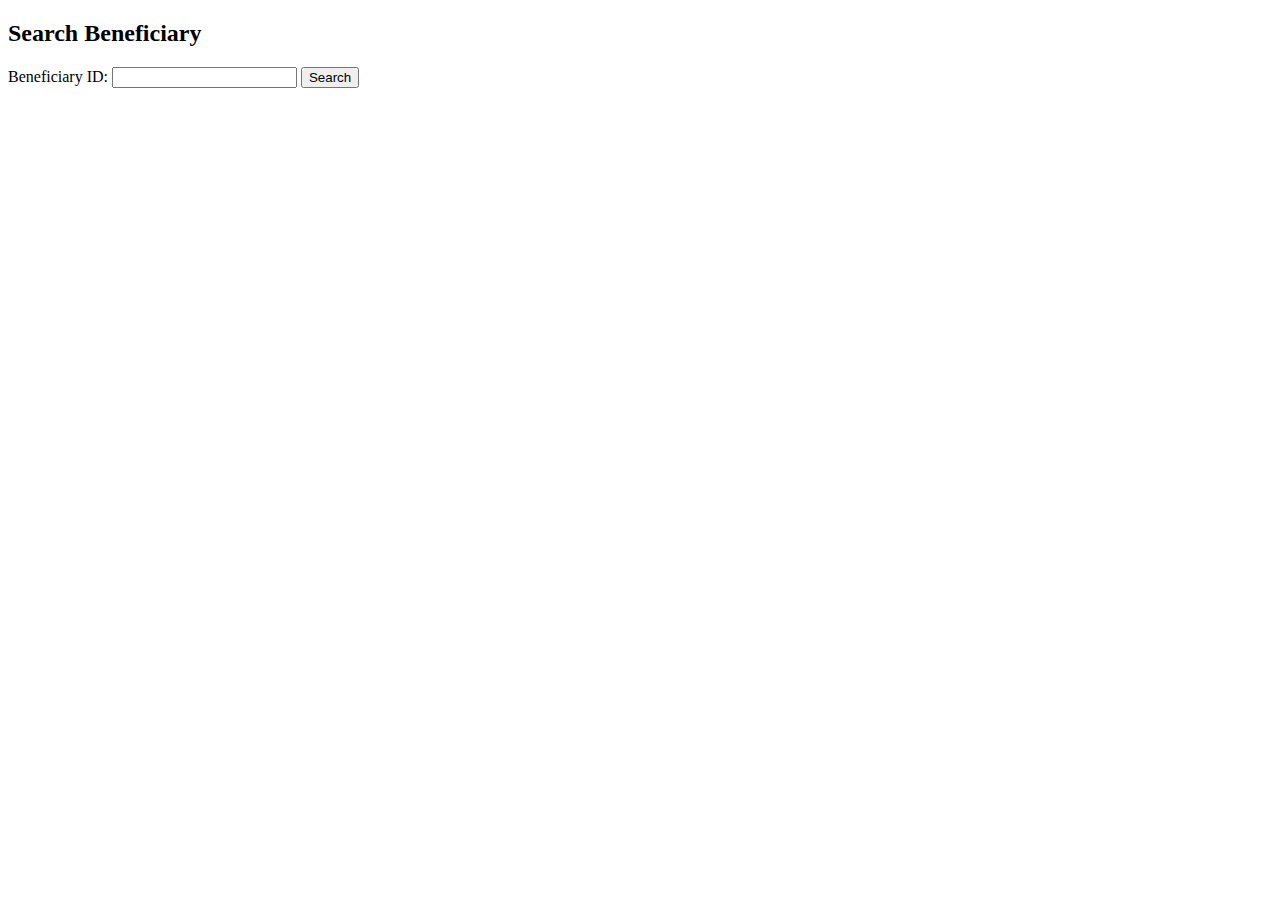
<file: user_interface/templates/search_beneficiary.html>
<!DOCTYPE html>
<html>
<head>
    <title>Search Beneficiary</title>
</head>
<body>
    <h2>Search Beneficiary</h2>
    <form method="POST" action="/beneficiary-details">
        <label for="beneficiary_id">Beneficiary ID:</label>
        <input type="text" id="beneficiary_id" name="beneficiary_id" required>
        <button type="submit">Search</button>
    </form>
</body>
</html>
</file>
